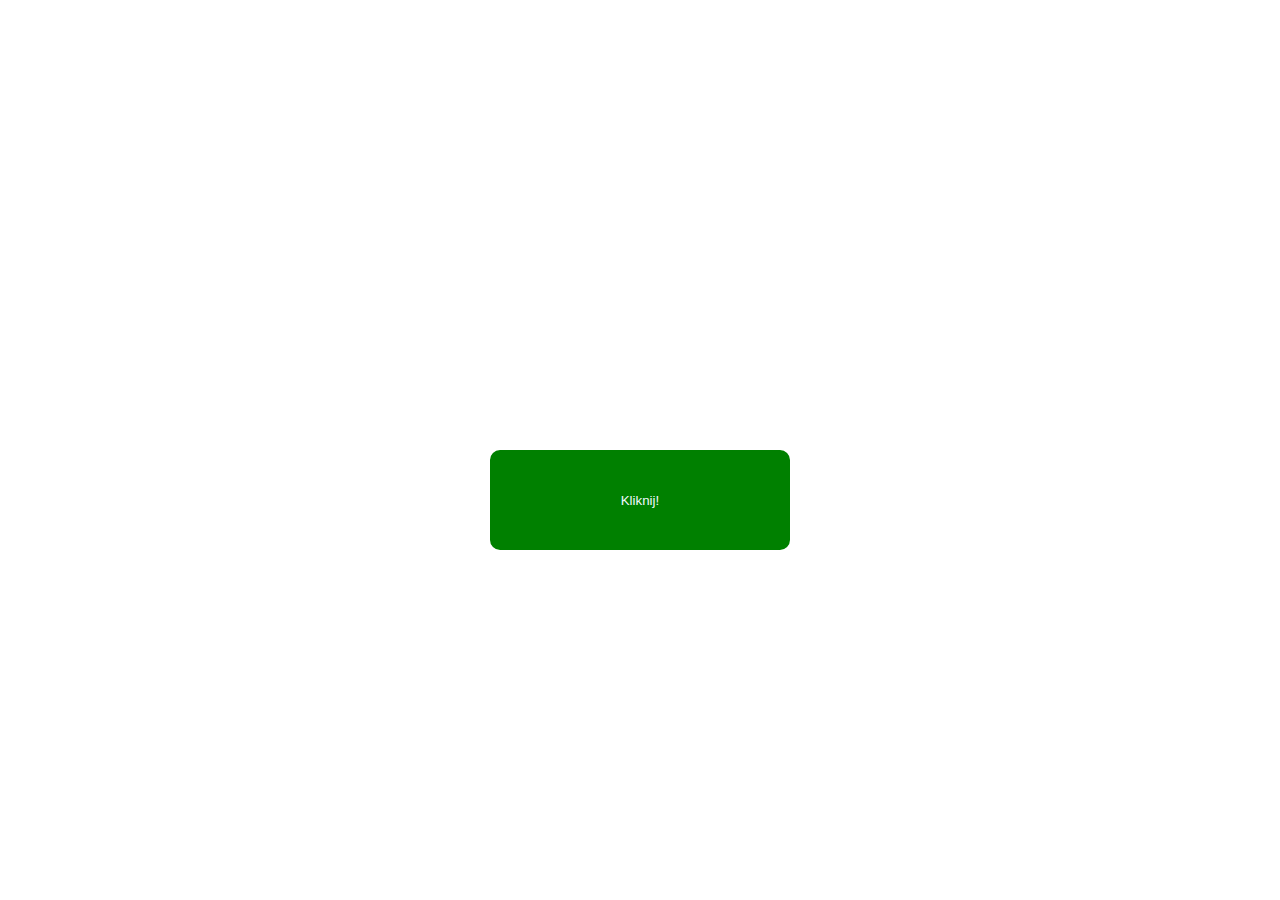
<file: index.html>
<!DOCTYPE html>
<html lang="en">
<head>
    <meta charset="UTF-8">
    <meta http-equiv="X-UA-Compatible" content="IE=edge">
    <meta name="viewport" content="width=device-width, initial-scale=1.0">
    <title>Tytuł strony</title>
    <script src="script.js"></script>
    <link rel="stylesheet" href="style.css">
</head>
<body>
    <div class="przyciski">
        <button type='button' class="kliknij" id="kliknij" onclick="showImage()">Kliknij!</button>
    </div>
    <div id="first" style="display: none;">
        <img class='zdjecie' id="zdjecie" src="/1_Metadane.jpg"/>
    </div>
</body>
</html>
</file>
<file: style.css>
.przyciski {
    position: absolute;
    top: 50%;
    left: 50%;
    margin-top: 0px;
    margin-left: -150px;
    width: 300px;
    height: 100px;
    border: 2px;
}
.przyciski h1 {
    display: flex;
    justify-content: center;
}
.kliknij {
    color: aliceblue;
    display: flex;
    justify-content: center;
    align-items: center;
    height: 100px;
    width: 300px;
    border: 3px solid green;
    border-radius: 10px;
    background-color: green;
}
.kliknij:hover {
    cursor: pointer;
    background-color: rgb(0, 85, 0);
    border: 3px solid rgb(0, 85, 0);
}
.zdjecie {
    display: block;
    margin-left: auto;
    margin-right: auto;
    width: 90%;
    height: auto;
}
</file>
